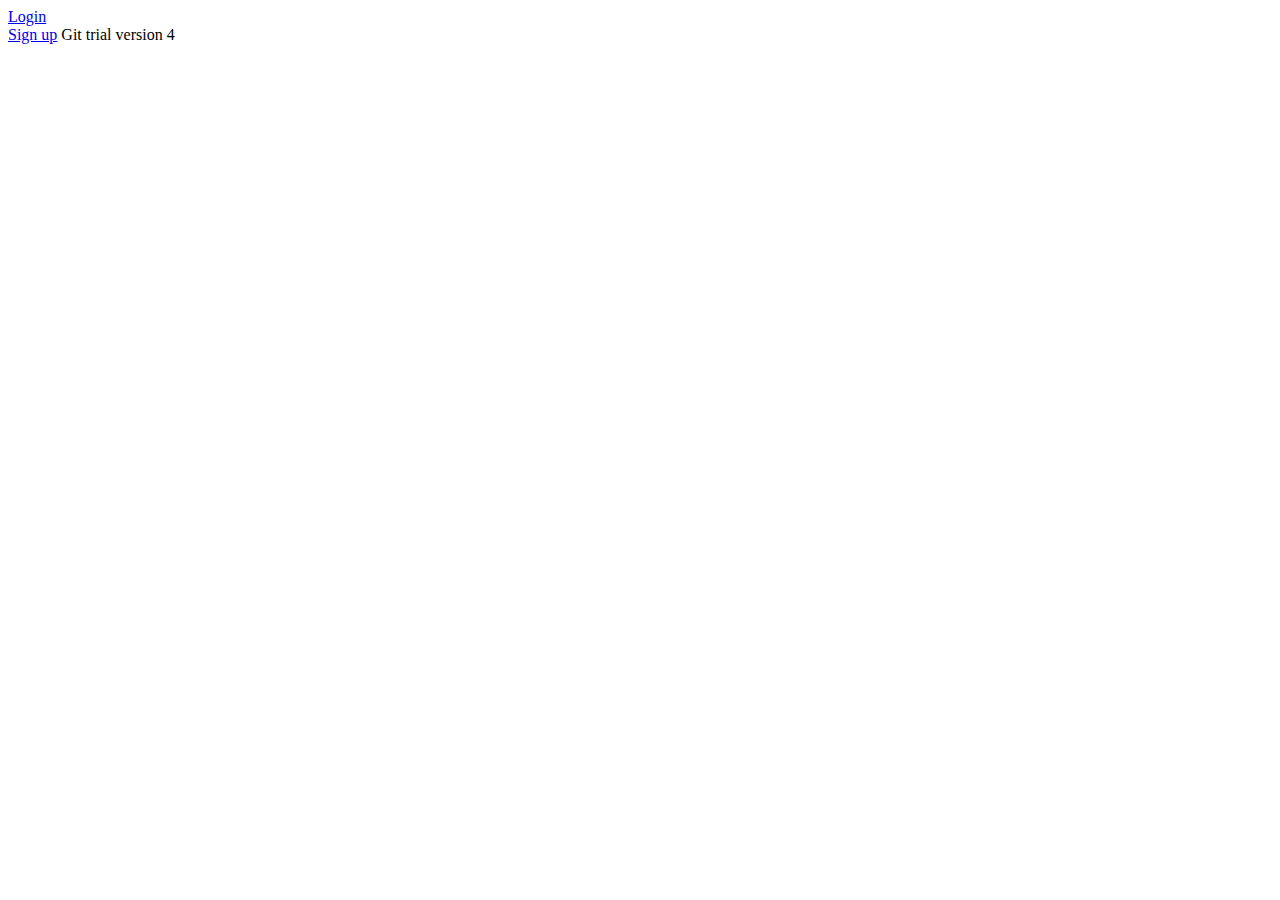
<file: index.html>
<html lang="en">

<head>
    <meta charset="UTF-8">
    <meta name="viewport" content="width=device-width, initial-scale=1.0">
    <meta http-equiv="X-UA-Compatible" content="ie=edge">
    <title>Lee Herzog</title>
    <link rel="stylesheet" type="text/css" href="style.css">
    <a href="login.html">Login</a> <br>
    <a href="sign-up.html">Sign up</a>
</head>

<body>
Git trial version 4
</body>

</html>
</file>
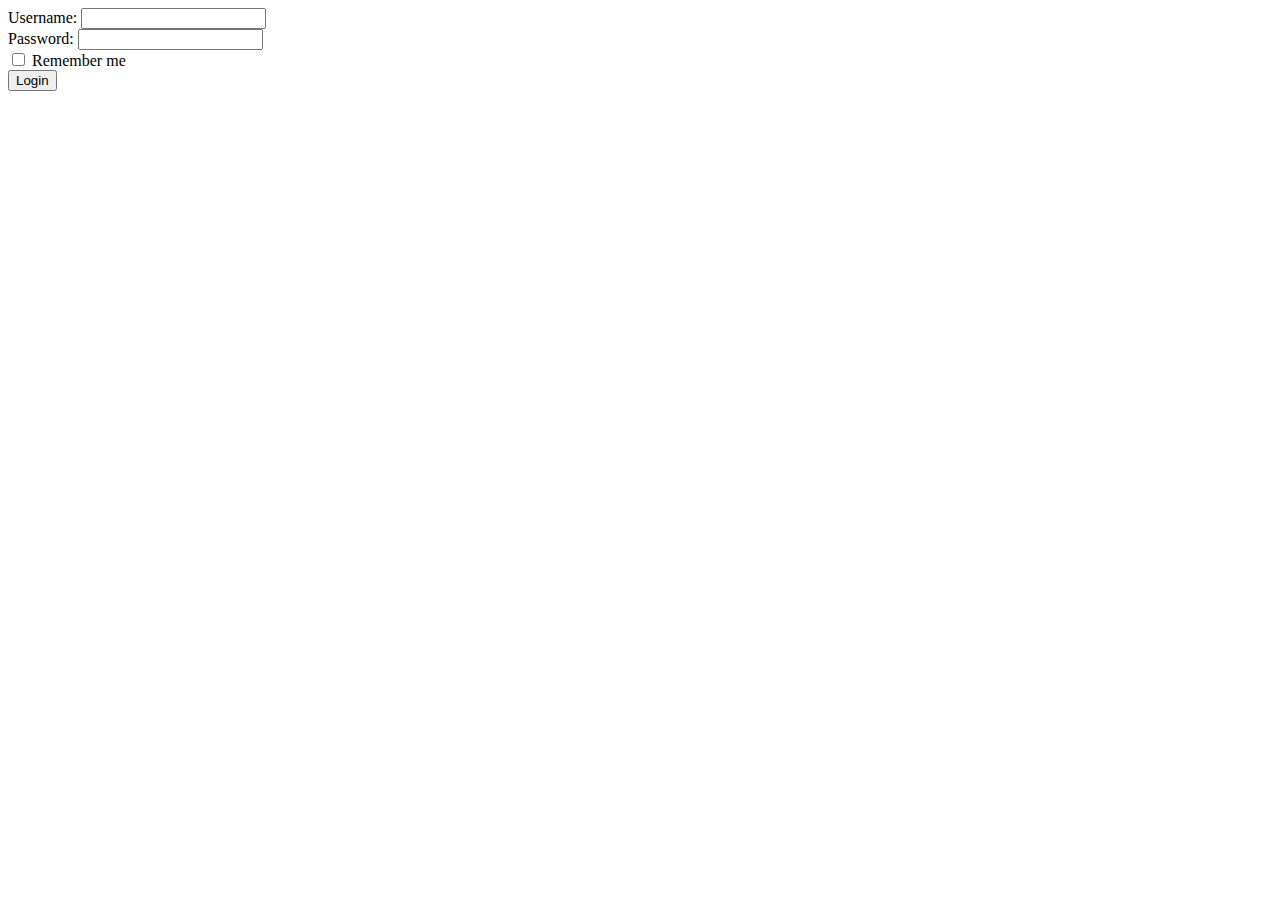
<file: login.html>
<html lang="en">

<head>
    <meta charset="UTF-8">
    <meta name="viewport" content="width=device-width, initial-scale=1.0">
    <meta http-equiv="X-UA-Compatible" content="ie=edge">
    <title>Lee Herzog</title>
    <link rel="stylesheet" type="text/css" href="style.css">
</head>

<body>
    <form>
        Username: <input type='text' /> <br>
        Password: <input type='password' /> <br>
        <input type='checkbox'/> Remember me <br>
        <button type="button">Login</button>
    </form>
</body>

</html>
</file>
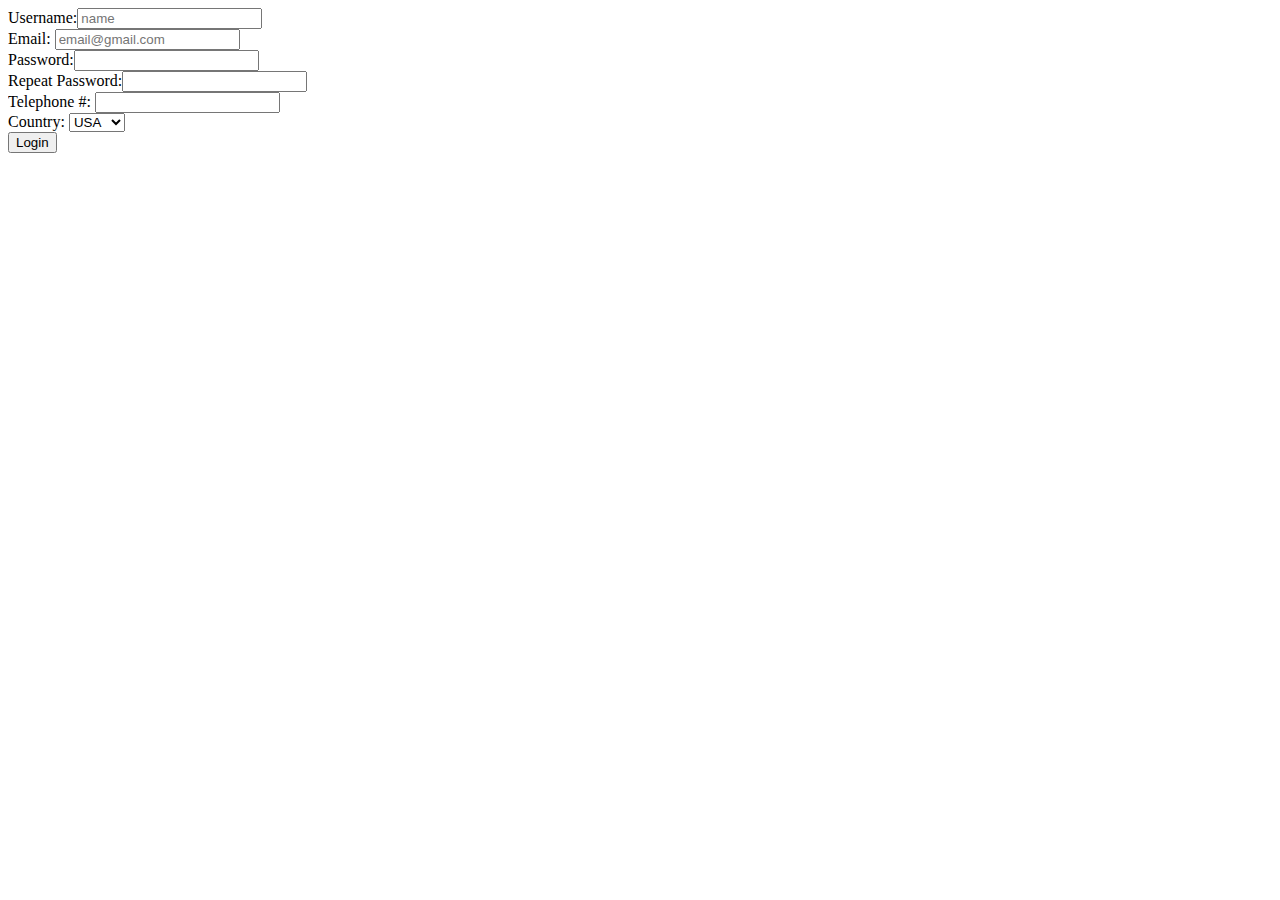
<file: sign-up.html>
<html lang="en">

<head>
    <meta charset="UTF-8">
    <meta name="viewport" content="width=device-width, initial-scale=1.0">
    <meta http-equiv="X-UA-Compatible" content="ie=edge">
    <title>Lee Herzog</title>
    <link rel="stylesheet" type="text/css" href="style.css">
</head>

<body>
    <form>
        Username:<input type='text' placeholder="name"/> <br> 
        Email: <input type='email' placeholder="email@gmail.com" /> <br> 
        Password:<input type='password' /><br>
        Repeat Password:<input type='password' /><br>
        Telephone #: <input type='tel' /> <br>
        Country: 
        <select>
            <option>USA</option>
            <option>Israel</option>
            <option>Other</option>
        </select> <br>
        <button type="button">Login</button>
    </form>
</body>

</html>
</file>
<file: style.css>
*{
    -webkit-box-sizing: border-box;
    overflow-x: hidden;
    }
</file>
